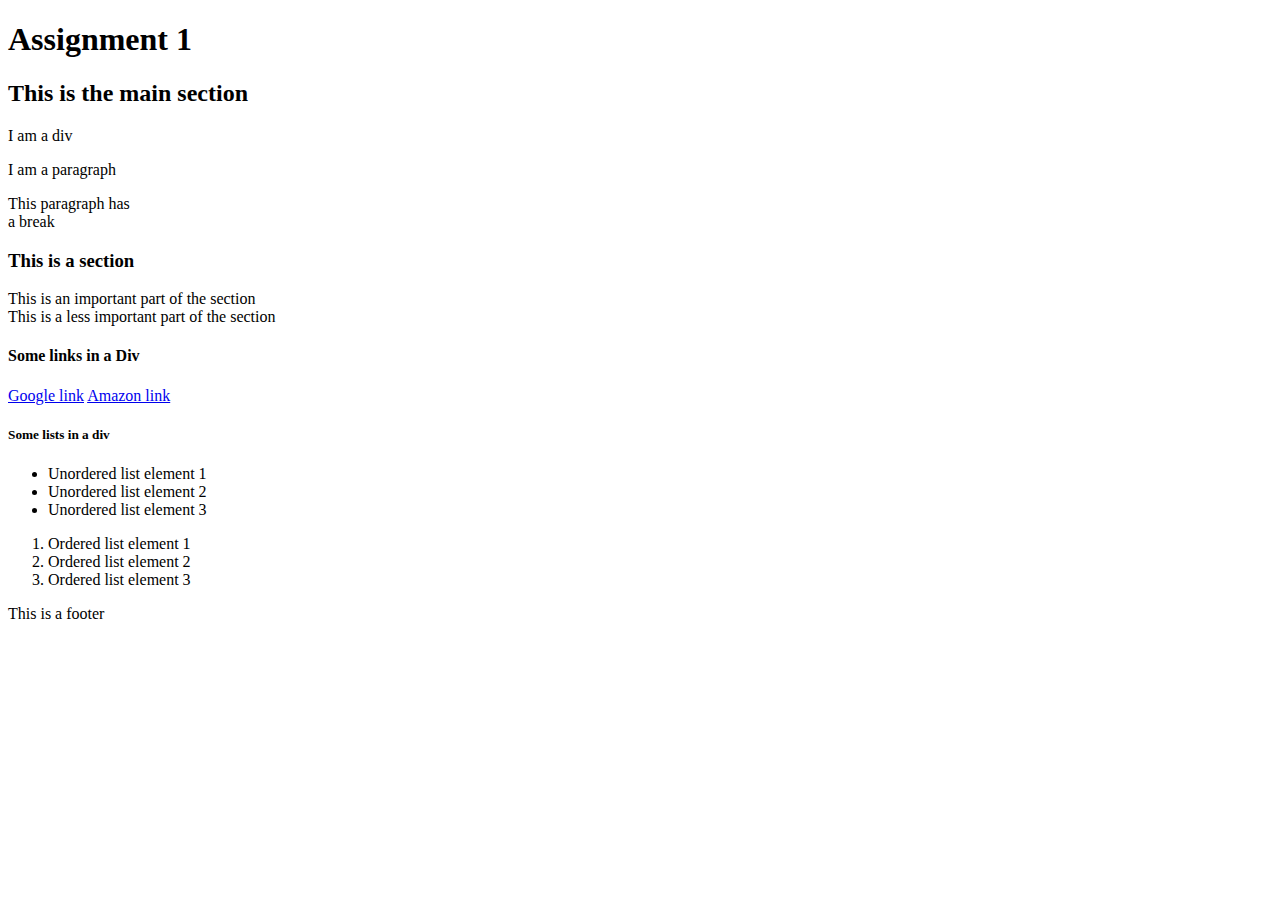
<file: lib2024/assg-1/index.html>
<!DOCTYPE html>
<html>
<head>
	<title>Lib 2024 Assignment 1</title>
	<meta charset="utf-8">
	<meta name="Description" content="Creating HTML document for assignment 1">
</head>
<body>
	<header><h1>Assignment 1</h1></header>
	<main>
		<section>
			<h2>This is the main section</h2>
			<div>
				I am a div
			</div>
			<p>I am a paragraph </p> 
			<p>This paragraph has <br>a break </br> </p>
		</section>
		<section>
			<h3>This is a section</h3>
			<article>This is an important part of the section</article>
			<aside>This is a less important part of the section</aside>
		</section>
		<div>
			<h4>Some links in a Div</h4>
			<a href="https://google.com" title="google">Google link</a>
			<a href="https://amazon.com" title="amazon">Amazon link</a>
		</div>
		<div>
			<h5>Some lists in a div</h5>
			<ul>
				<li>Unordered list element 1</li>
				<li>Unordered list element 2</li>
				<li>Unordered list element 3</li>
			</ul>
			<ol>
				<li>Ordered list element 1</li>
				<li>Ordered list element 2</li>
				<li>Ordered list element 3</li>
			</ol>
		</div>
		<footer>
			This is a footer
		</footer>
	</main>
</body>
</html>
</file>
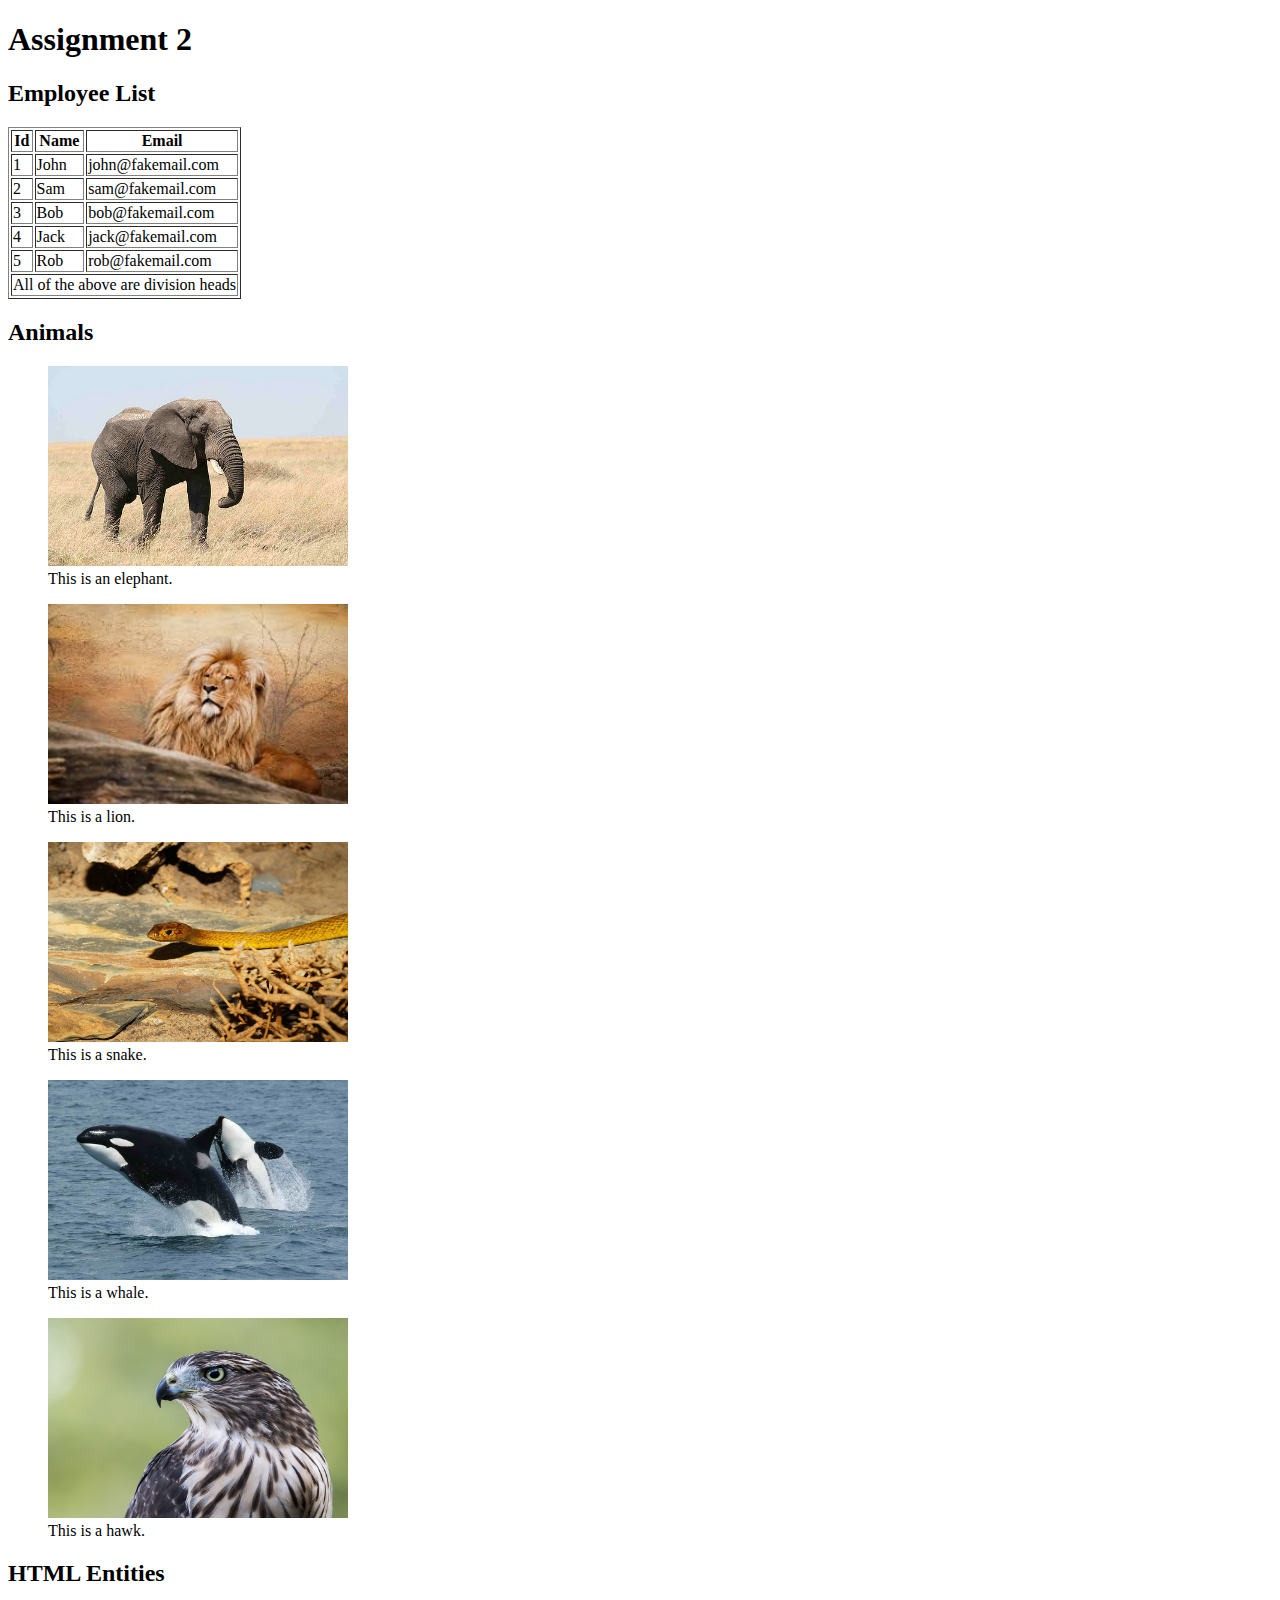
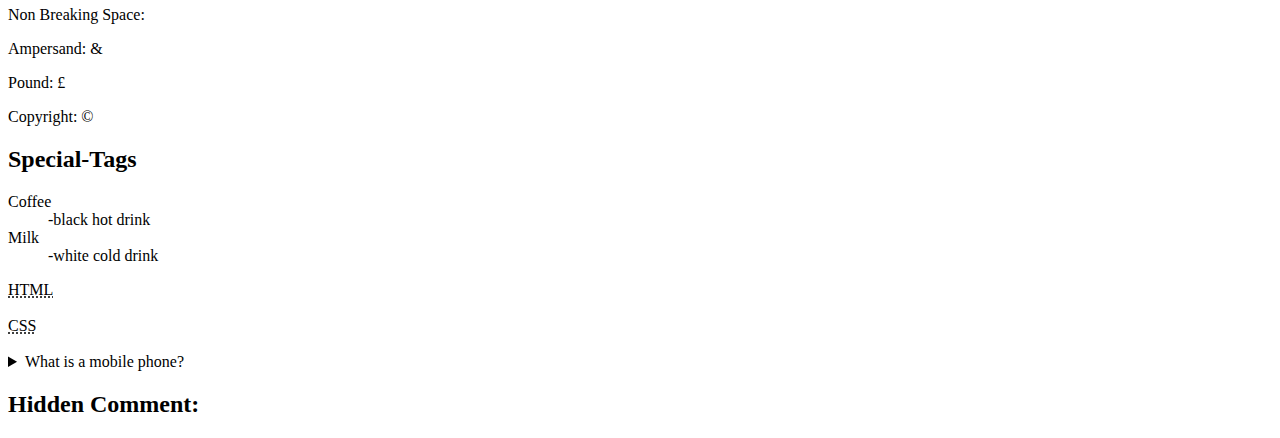
<file: lib2024/assg-2/index.html>
<!DOCTYPE html>
<html>
<head>
	<title>Lib 2024 Assingment 2</title>
	<meta charset="utf-8">
	<meta name="description" content="creating advance HTML for Assignment 2">
</head>
<body>
	<header><h1>Assignment 2</h1></header>
	<main>
		<section id="table-section" class="main-section">
					<h2>Employee List</h2>
					<table border="1">
					<thead>
						<tr>
							<th>Id</th>
							<th>Name</th>
							<th>Email</th>
						</tr>
						<tr>
							<td>1</td>
							<td>John</td>
							<td>john@fakemail.com</td>
						</tr>
						<tr>
							<td>2</td>
							<td>Sam</td>
							<td>sam@fakemail.com</td>
						</tr>
						<tr>
							<td>3</td>
							<td>Bob</td>
							<td>bob@fakemail.com</td>
						</tr>
						<tr>
							<td>4</td>
							<td>Jack</td>
							<td>jack@fakemail.com</td>
						</tr>
						<tr>
							<td>5</td>
							<td>Rob</td>
							<td>rob@fakemail.com</td>
						</tr>
						<tr>
							<td colspan="3">All of the above are division heads</td>
						</tr>
					</thead>
				</table>
		</section>
	<section id="images" class="main-section">
		<h2>Animals</h2>
		<article>
			<figure>
				<img src="img/elephant.jpg" width="300" alt="Elephant" height="200">
				<figcaption>
					This is an elephant.
				</figcaption>
			</figure>
			<figure>
				<img src="img/lion.jpg" width="300" alt="Lion" height="200">
				<figcaption>
					This is a lion.
				</figcaption>
			</figure>
			<figure>
				<img src="img/snake.jpg" width="300" alt="Snake" height="200">
				<figcaption>
					This is a snake.
				</figcaption>
			</figure>
			<figure>
				<img src="img/whale.jpg" width="300" alt="Whale" height="200">
				<figcaption>
					This is a whale.
				</figcaption>
			</figure>
			<figure>
				<img src="img/hawk.jpg" width="300" alt="Hawk" height="200">
				<figcaption>
					This is a hawk.
				</figcaption>
			</figure>
		</article>
	</section>
	<section id="HTML-entities" Class="main-section">
	<h2>HTML Entities</h2>
		<article>
			<p>Non Breaking Space: &nbsp;</p>
			<p>Ampersand: &amp;</p>
			<p>Pound: &pound;</p>
			<p>Copyright: &copy;</p>
		</article>
	</section>
	<section id="Special-tags" class="main-section">
		<h2>Special-Tags</h2>
		<article id="st-dl" class="special-tag">
			<dl>
				<dt>Coffee</dt>
				<dd>-black hot drink</dd>
				<dt>Milk</dt>
				<dd>-white cold drink</dd>
			</dl>
		</article>
		<article id="st-abbr" class="special-tag">
			<abbr title="HTML">HTML</abbr>
		</article>
		<br>
		<article>
			<abbr title="CSS">CSS</abbr>
		</article>
		<br>
		<article id="details" class="special-tag">
			<details>
				<summary>What is a mobile phone?</summary>
				<p>A mobile phone, cell phone or hand phone, sometimes shortened to simply mobile, cell or just phone, is a
				portable telephone that can make and receive calls over a radio frequency link while the user is moving within a
				telephone service area.</p>
			</details>
		</article>
	</section>
	<section>
		<h2>Hidden Comment:</h2>
		<!-- This is a hidden comment -->
	</section>
</main>
</body>
</html>
</file>
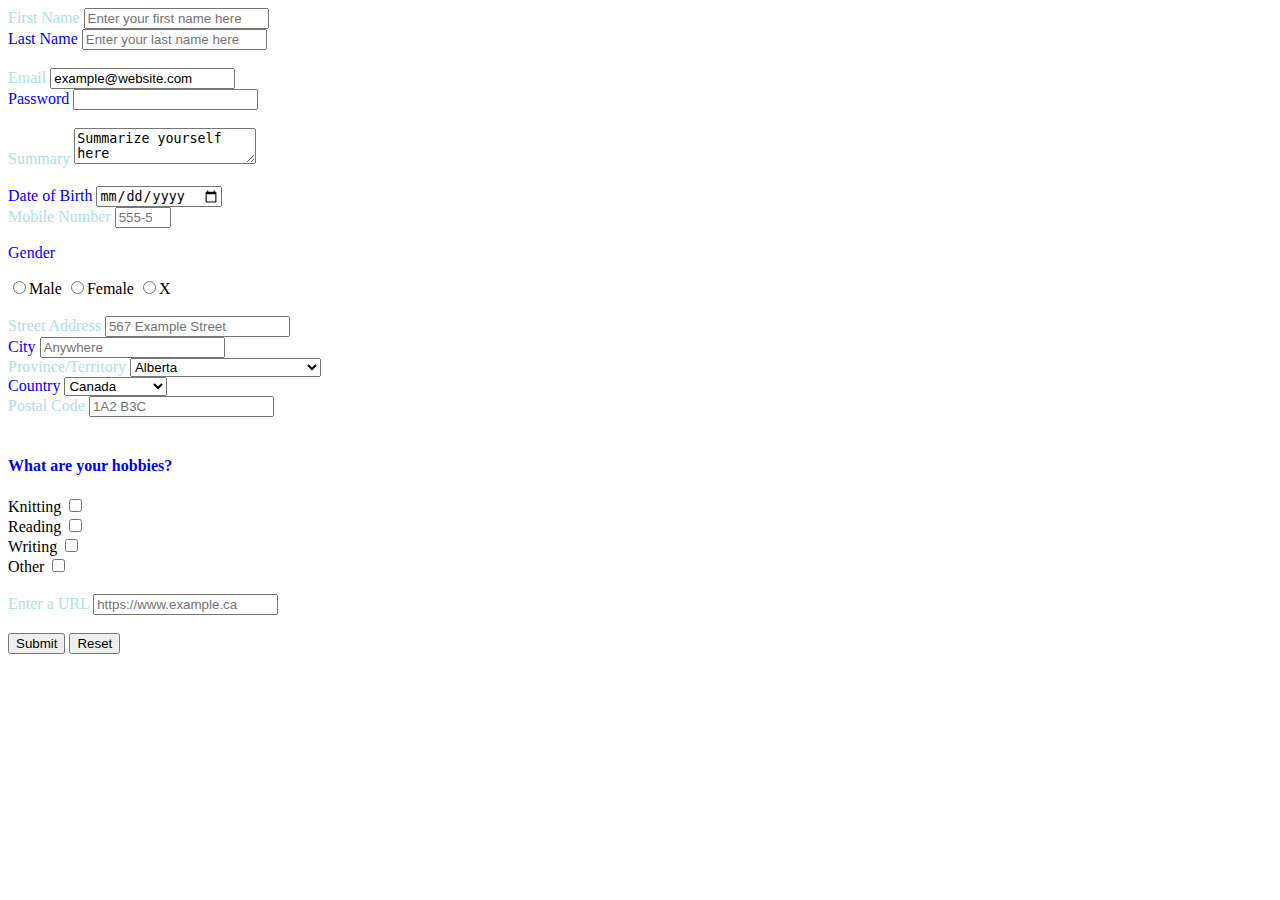
<file: lib2024/assg-3/index.html>
<!DOCTYPE html>
<html>
<head>
	<title>LIB2024 Assignment 3</title>
	<style type="text/css"></style>
</head>
 <body>
	<div class="wrapper" id="wrapper">
		<section id="html-forms" class="main-section">
			<form action="assignment.php" method="get">
				<div id="first-name-container" class="form-element">
				 	<label for="first-name" style="color: powderblue;">First Name</label>
					<input type="text" name="FirstName" id="first-name" placeholder="Enter your first name here">	
				</div>
				<div id="in-container" class="form-element">
					<label for="last-name" style="color: blue;">Last Name</label>
					<input type="text" name="last-name" id="last-name" placeholder="Enter your last name here">
			</div>
			<br>
			<div id="em" class="form-element">
					<label for="email" style="color: powderblue;">Email</label>
					<input type="email" name="email" id="email" value="example@website.com">
			</div>
			<div id="pass-container" class="form-element">
					<label for="pass" style="color: blue;">Password</label>
					<input type="password" name="pass" id="pass">
			</div>
			<br>
			<div id="sum-container" class="form-element">
					<label for="summary" style="color: powderblue;">Summary</label>
					<textarea name="summary" id="summary" placeholder="enter summary here">Summarize yourself here</textarea>
			</div>
			<br>
			<div id="date" class="form-element">
					<label for="dte" style="color: blue;">Date of Birth</label>
					<input type="date" name="dte" id="dte"><br>
			</div>
			<div id="number" class="form-element">
					<label for="num" style="color: powderblue;">Mobile Number</label>
					<input type="number" name="num" id="num" min="1" max="10" required placeholder="555-5555"><br>
			</div>
			<div id="radio-contianer" class="form-element">
				<p style="color: blue;">Gender</p>	
				<label for="male"></label>
				<input type="radio" name="like-form" id="male" value="male">Male
				<label for="female"></label>
				<input type="radio" name="like-form" id="female" value="female">Female
				<label for="X"></label>
				<input type="radio" name="like-form" id="X" value="X">X
			</div>
			<br>
			<div id="address-container" class="form-element">
				<label for="Address" style="color: powderblue;">Street Address</label>
				<input type="text" name="Address" id="Address" placeholder="567 Example Street">
			</div>
			<div id="city-container" class="form-element">
				<label for="City" style="color: blue;">City</label>
				<input type="text" name="City" id="City" placeholder="Anywhere">
			</div>
			<div id="province-drop-container" class="form-element">
				<label for="Province" style="color: powderblue;">Province/Territory</label>
				<select name="Province" id="Province">
					<option value="Alberta">Alberta</option>
					<option value="British Columbia">British Columbia</option>
					<option value="Manitoba">Manitoba</option>
					<option value="Newfoundland and Labrador">Newfoundland and Labrador</option>
					<option value="New Brunswick">New Brunswick</option>
					<option value="Northwest Territories">Northwest Territories</option>
					<option value="Nova Scotia">Nova Scotia</option>
					<option value="Nunavut">Nunavut</option>
					<option value="Ontario">Ontario</option>
					<option value="Prince Edward Island">Prince Edward Island</option>
					<option value="Quebec">Qubec</option>
					<option value="Saskatchewan">Saslatchewan</option>
					<option value="Yukon">Yukon</option>
					<option value="Out of Provice">Out of Province</option>
				</select>
				</div>
				<div id="country-drop-container" class="form-element">
					<label for="Country" style="color: blue;">Country</label>
					<select name="Country" id="Country">
						<option value="Canada">Canada</option>
						<option value="United States">United States</option>
						<option value="Other">Other</option>
					</select>
				</div>
				<div id="Postal-Code" class="form-element">
					<label for="Postal" style="color: powderblue;">Postal Code</label>
					<input type="text" name="Postal" id="Postal" placeholder="1A2 B3C">
				</div>
				<br>
				<div id="hobbies-container" class="form-element">
					<h4 style="color:blue;">What are your hobbies?</h4>
					<label for="Knitting">Knitting</label>
					<input type="checkbox" name="hobbies" id="Knitting" value="Knitting"> <br>
					<label for="Reading">Reading</label>
					<input type="checkbox" name="hobbies" id="Reading" value="Reading"> <br>
					<label for="Writing">Writing</label>
					<input type="checkbox" name="hobbies" id="Writing" value="Writing"> <br>
					<label for="Other">Other</label>
					<input type="checkbox" name="hobbies" id="Other" value="Other">
				</div>
				<br>
				<div id="url" class="form-element">
					<label for="ur" style="color:powderblue;">Enter a URL</label>
					<input type="URL" name="ur" id="ur" placeholder="https://www.example.ca"><br>
				</div>
				<br>
				<button type="submit">Submit</button>
				<button type="reset">Reset</button>
		</form>	
		</section>
	</div>
</body>
</html>
</file>
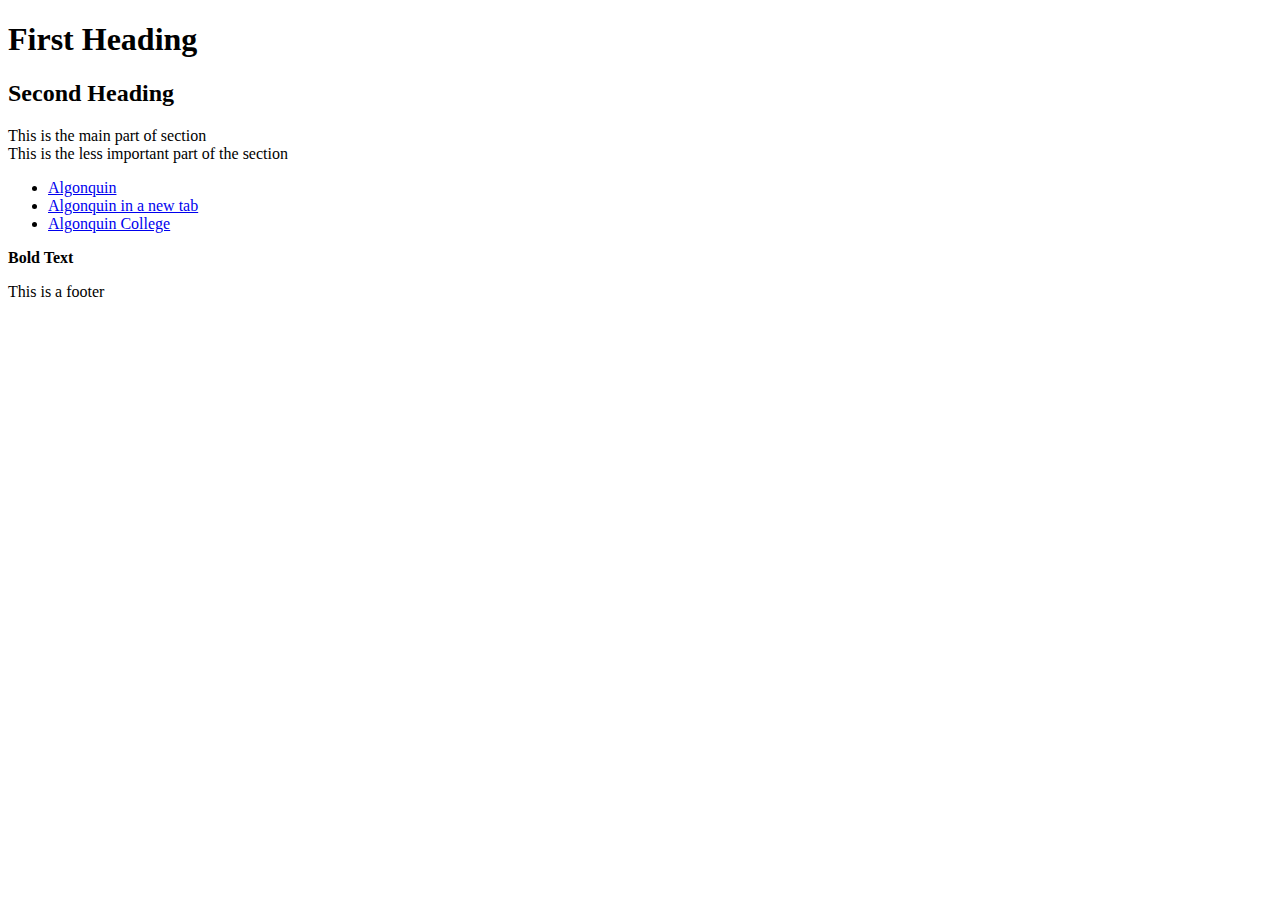
<file: lib2024/inclass-1/index.html>
<!DOCTYPE html>
<html>
<head>
	<title>Fix this document: In class 1</title>
	<meta charset="utf-8">
</head>
<body>
	<header><h1>First Heading</h1></header>
	<header><h2>Second Heading</h2></header>
<main>
		<section>
			<aside>This is the main part of section</aside>
			<article>This is the less important part of the section</article>
		</section>
				<div>
					<nav>
						<ul>
							<li>
								<a href="https://algonquincollege.com" title="Algonquin">Algonquin</a>
							</li>
							<li>
								<a href="https://algonquincollege.com" target="blank">Algonquin in a new tab</a>
							</li>
							<li>
								<a href="algonquin college.com" title="Algonquin College">Algonquin College</a>
							</li>
						</ul>
					</nav>
				</div>
<p><b>Bold Text</b></p>
</body>
<div>
	<footer>
		This is a footer
	</footer>
</div>
	</main> 
</body>
</html>
</file>
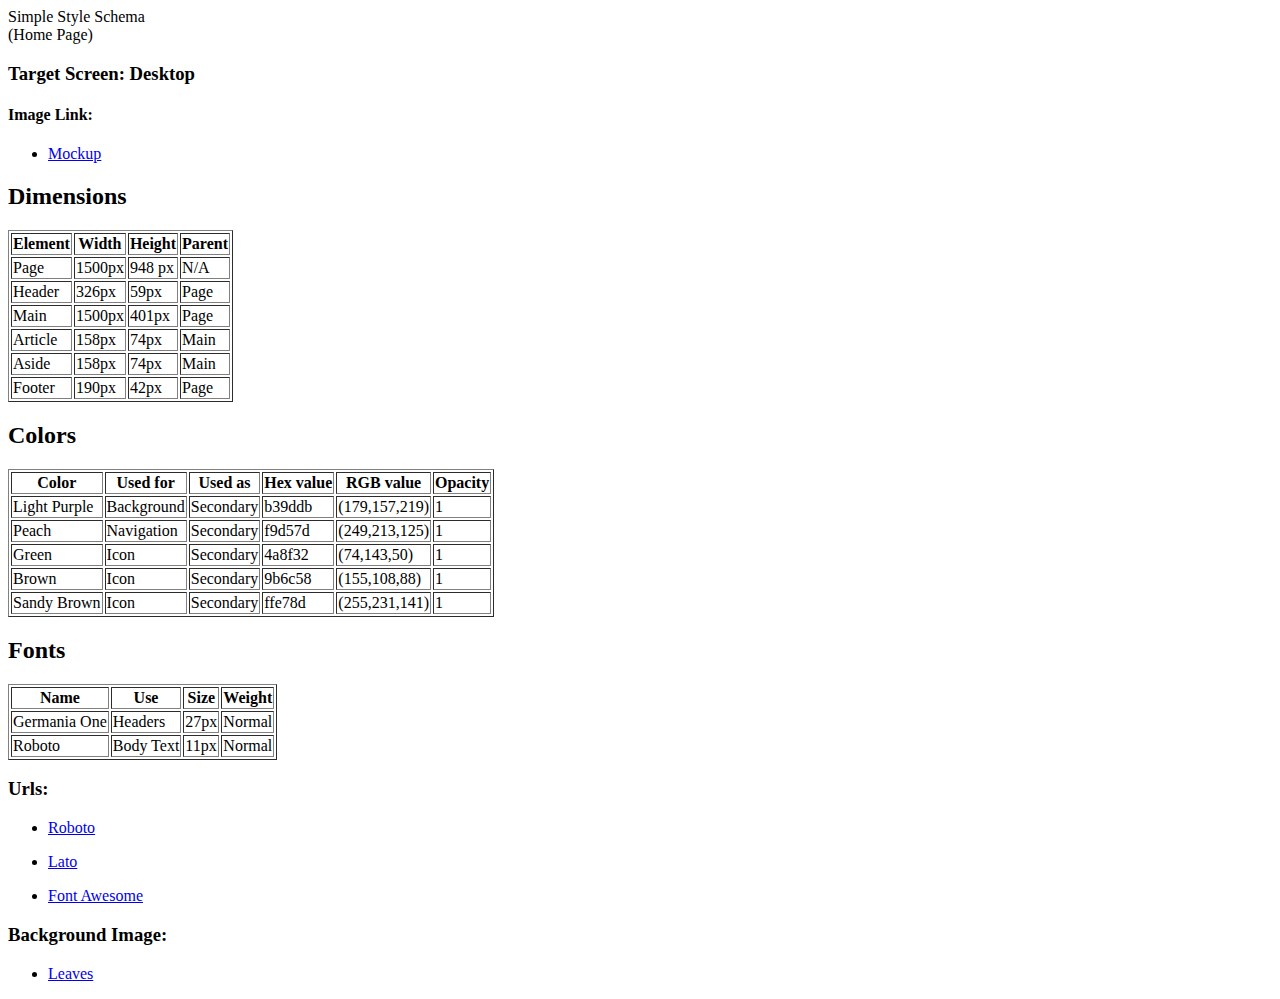
<file: lib2024/inclass-2/index.html>
<!DOCTYPE html>
<html lang="en-ca">
<head>
	<title>In Class Assignment 2</title>
</head>
<body> 
	<header class="site-header" id="site-header">
		<div class="SSS">Simple Style Schema</div>
		<div class="Home page">(Home Page)</div>
	</header>
	<!-- header end -->
	<!-- main navigation start -->
	<nav class="main-nav-container-desktop-nav">
		 <ul class="main-nav-clearfix"></ul>
	</nav>
	<!-- main navigation end -->
	<!-- sub header start -->
		<h3>Target Screen: Desktop</h3>
	<!-- sub header end -->
	<!-- image link start -->
	<section class="image-link">
		<h4>Image Link:</h4>
			<nav>
				<ul>
					<li>
						<a href="https://colw0013.github.io/lib2024/inclass-2/img/mockup-img.jpg">Mockup</a>
					</li>
				</ul>
			</nav>
	</section>
	<!-- image link end -->
	<!-- table one start -->
	<h2>Dimensions</h2>
	<table border="1">
		<thead class="table-one">
		<tr>
			<th>Element</th>
			<th>Width</th>
			<th>Height</th>
			<th>Parent</th>
		</tr>
		<tr>
			<td>Page</td>
			<td>1500px</td>
			<td>948 px</td>
			<td>N/A</td>
		</tr>
		<tr>
			<td>Header</td>
			<td>326px</td>
			<td>59px</td>
			<td>Page</td>
		</tr>
		<tr>
			<td>Main</td>
			<td>1500px</td>
			<td>401px</td>
			<td>Page</td>
		</tr>
		<tr>
			<td>Article</td>
			<td>158px</td>
			<td>74px</td>
			<td>Main</td>
		</tr>
		<tr>
			<td>Aside</td>
			<td>158px</td>
			<td>74px</td>
			<td>Main</td>
		</tr>
		<tr>
			<td>Footer</td>
			<td>190px</td>
			<td>42px</td>
			<td>Page</td>
		</tr>
		</thead>
	</table>
	<!-- table one end -->
	<!-- table two start -->
	<h2>Colors</h2>
	<table border="1">
		<thead class="table-two">
			<tr>
			<th>Color</th>
			<th>Used for</th>
			<th>Used as</th>
			<th>Hex value</th>
			<th>RGB value</th>
			<th>Opacity</th>
			</tr>
			<tr>
				<td>Light Purple</td>
				<td>Background</td>
				<td>Secondary</td>
				<td>b39ddb</td>
				<td>(179,157,219)</td>
				<td>1</td>
			</tr>
			<tr>
				<td>Peach</td>
				<td>Navigation</td>
				<td>Secondary</td>
				<td>f9d57d</td>
				<td>(249,213,125)</td>
				<td>1</td>
			</tr>
			<tr>
				<td>Green</td>
				<td>Icon</td>
				<td>Secondary</td>
				<td>4a8f32</td>
				<td>(74,143,50)</td>
				<td>1</td>
			</tr>
			<tr>
				<td>Brown</td>
				<td>Icon</td>
				<td>Secondary</td>
				<td>9b6c58</td>
				<td>(155,108,88)</td>
				<td>1</td>
			</tr>
			<tr>
				<td>Sandy Brown</td>
				<td>Icon</td>
				<td>Secondary</td>
				<td>ffe78d</td>
				<td>(255,231,141)</td>
				<td>1</td>
			</tr>
		</thead>
	</table>
	<!-- table two end -->
	<!-- table three start -->
	<h2>Fonts</h2>
	<table border="1">
		<thead class="table-three">
			<tr>
				<th>Name</th>
				<th>Use</th>
				<th>Size</th>
				<th>Weight</th>
			</tr>
			<tr>
				<td>Germania One</td>
				<td>Headers</td>
				<td>27px</td>
				<td>Normal</td>
			</tr>
			<tr>
				<td>Roboto</td>
				<td>Body Text</td>
				<td>11px</td>
				<td>Normal</td>
			</tr>
		</thead>
	</table>
	<!-- table three end -->
	<!-- URL start -->
	<section class="urls">
		<h3>Urls:</h3>
			<nav>
				<ul>
					<li>
						<a href="https://fonts.google.com/specimen/Roboto?selection.family=Roboto">Roboto</a>
					</li>
				</ul>
			</nav>
			<nav>
				<ul>
					<li>
					<a href="https://fonts.google.com/specimen/Lato">Lato</a>
					</li>
				</ul>
			</nav>
			<nav>
				<ul>
					<li>
					<a href="https://use.fontawesome.com/releases/v5.7.2/css/all.css">Font Awesome</a>
					</li>
				</ul>
			</nav>
	</section>
	<!-- URL end -->
	<!-- background image start -->
	<section>
		<h3>Background Image:</h3>
			<nav>
				<ul>
					<li>
						<a href="https://www.toptal.com/designers/subtlepatterns/leaves/">Leaves</a>
					</li>
				</ul>
			</nav>
	</section>
	<!-- background image end -->
</body>
</html>
</file>
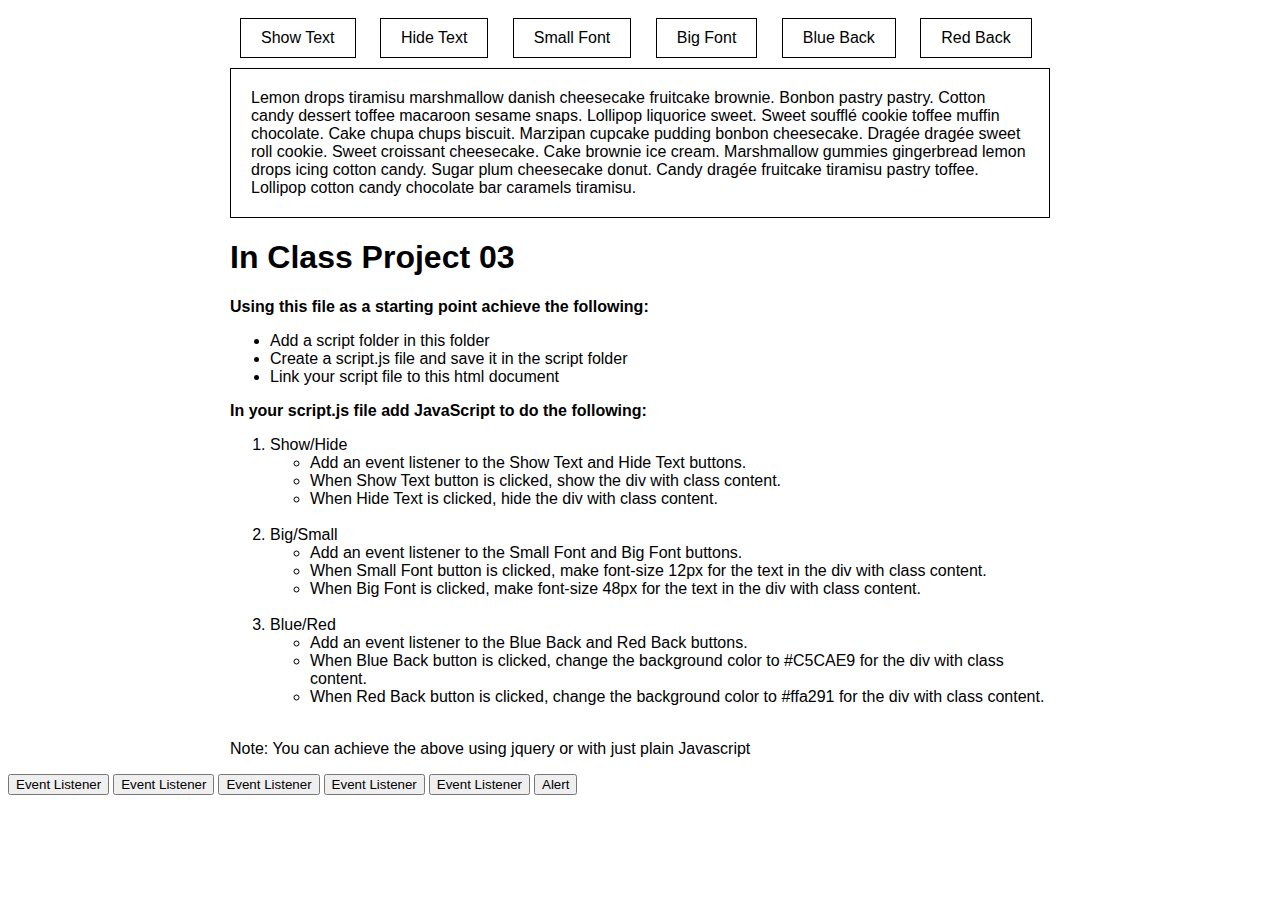
<file: lib2024/inclass-3/index.html>
<html>
<head>
	<meta charset="utf-8">
	<title>In Class Project 03</title>
</head>
<style type="text/css">
	.wrapper{
		width:820px;
		margin:0 auto;
		font-family: sans-serif;
	}
	.btn{
		display: inline-block;
		padding: 10px 20px;
		border:1px solid black;
		cursor:pointer;
		margin: 10px;
	}
	.content{
		padding: 20px;
		border: 1px solid #000;
	}
	
</style>
<body>
	<div class="wrapper">
		<div class="btn show" id="show">Show Text</div>
		<div class="btn hide" id="hide">Hide Text</div>
		<div class="btn small" id="small">Small Font</div>
		<div class="btn big" id="big">Big Font</div>
		<div class="btn blue" id="blue">Blue Back</div>
		<div class="btn red" id="red">Red Back</div>
		<div class="content" id="content">
			Lemon drops tiramisu marshmallow danish cheesecake fruitcake brownie. Bonbon pastry pastry. Cotton candy dessert toffee macaroon sesame snaps. Lollipop liquorice sweet. Sweet soufflé cookie toffee muffin chocolate. Cake chupa chups biscuit. Marzipan cupcake pudding bonbon cheesecake. Dragée dragée sweet roll cookie. Sweet croissant cheesecake. Cake brownie ice cream. Marshmallow gummies gingerbread lemon drops icing cotton candy. Sugar plum cheesecake donut. Candy dragée fruitcake tiramisu pastry toffee. Lollipop cotton candy chocolate bar caramels tiramisu.
		</div>
		<div>
			<h1>In Class Project 03</h1>
			<p>
				<strong>Using this file as a starting point achieve the following:</strong>
				<ul>
					<li>Add a script folder in this folder</li>
					<li>Create a script.js file and save it in the script folder</li>
					<li>Link your script file to this html document</li>
				</ul>
				<strong>In your script.js file add JavaScript to do the following:</strong>

				<ol>
					<li>
						Show/Hide
						<ul>
							<li>Add an event listener to the Show Text and Hide Text buttons.</li>
							<li>When Show Text button is clicked, show the div with class content.</li>
							<li>When Hide Text is clicked, hide the div with class content.</li>
						</ul>
						<br>
					</li>

					<li>
						Big/Small
						<ul>
							<li>Add an event listener to the Small Font and Big Font buttons.</li>
							<li>When Small Font button is clicked, make font-size 12px for the text in the div with class content.</li>
							<li>When Big Font is clicked, make font-size 48px for the text in the div with class content.</li>
						</ul>
						<br>
					</li>

					<li>
						Blue/Red
						<ul>
							<li>Add an event listener to the Blue Back and Red Back buttons.</li>
							<li>When Blue Back button is clicked, change the background color to #C5CAE9 for the div with class content.</li>
							<li>When Red Back button is clicked, change the background color to #ffa291 for the div with class content.</li>
						</ul>
						<br>
					</li>
				</ol>
			</p>
			<p>Note: You can achieve the above using jquery or with just plain Javascript</p>
			
		</div>
	</div>
	<script src="https://ajax.googleapis.com/ajax/libs/jquery/3.3.1/jquery.min.js"></script>
	<script type="text/javascript" src="scripts/script.js"></script>

	<button id="show">Event Listener</button>

	<script>
		document.getElementById("show").addEventListener("click", myFunction);

		function myFunction() {
			alert ("This is my event listener")
		}
	</script>

	<button id="hide">Event Listener</button>

	<script>
		document.getElementById("hide").addEventListener("click", myFunction);
		function myFunction() {
			alert ("This is my event listener")
		}
	</script>

	<button id="small">Event Listener</button>

	<script>
		document.getElementById("small").addEventListener("click", myFunction);
		function myFunction() {
			alert ("This is my event listener")
		}
	</script>

	<button id="big">Event Listener</button>

	<script>
		document.getElementById("big").addEventListener("click", myFunction);
		function myFunction() {
			alert ("This is my event listener")
		}
	</script>

	<button id="blue">Event Listener</button>
	
	<script>
		document.getElementById("blue").addEventListener("click", myFunction);
		function myFunction() {
			alert ("This is my event listener")
		}
	</script>

	<button id="red">Alert</button>

	<script>
		document.getElementById("red").addEventListener("click", myFunction);
		function myFunction() {
			alert ("I love javascript")
		}
	</script>


</body>
</html>
</file>
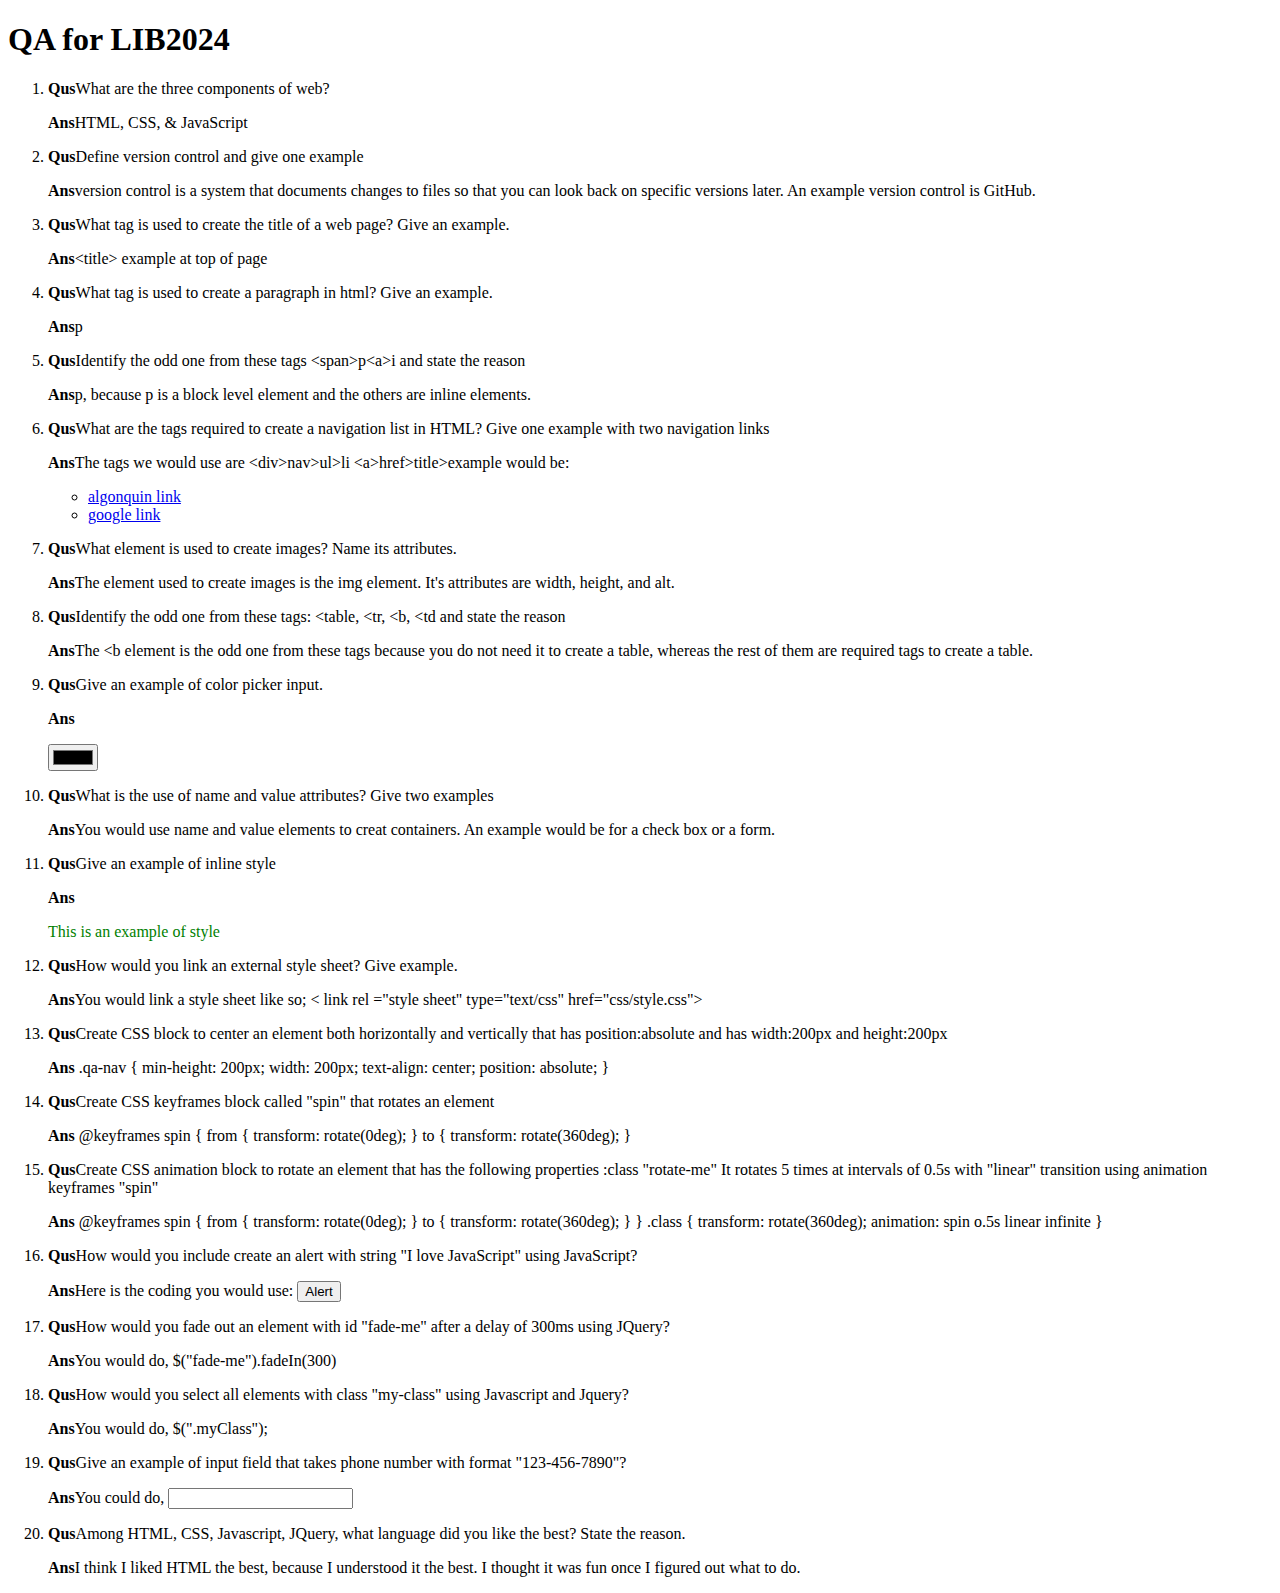
<file: lib2024/qa/index.html>
<!DOCTYPE html>
<html>
	<head>
		<title>QA-LIB2024- Allyson Colwell</title>
		<link rel="stylesheet" type="text/css" href="style.css">
	</head>
	<body>
		<h1>QA for LIB2024</h1>
		<ol>
			<!-- Question 1 -->
			<li>
				<p><strong>Qus</strong>What are the three components of web?</p>
				<p><strong>Ans</strong>HTML, CSS, & JavaScript</p>
			</li>
			<!-- Question 2 -->
			<li>
				<p><strong>Qus</strong>Define version control and give one example</p>
				<p><strong>Ans</strong>version control is a system that documents changes to files so that you can look back on specific versions later. An example version control is GitHub. </p>
			</li>
			<!-- Question 3 -->
			<li>
			<p><strong>Qus</strong>What tag is used to create the title of a web page? Give an example.</p>
			<p><strong>Ans</strong>&lt;title&gt; example at top of page</p>

			</li>
				<!-- Question 4 -->
				<li>
				<p><strong>Qus</strong>What tag is used to create a paragraph in html? Give an example.</p>
				<p><strong>Ans</strong>p</p>
				
			</li>
			
			<!-- Question 5 -->
			<li>
				<p><strong>Qus</strong>Identify the odd one from these tags &lt;span&gt;p&lt;a&gt;i and state the reason</p>
				<p><strong>Ans</strong>p, because p is a block level element and the others are inline elements. </p>

			</li>
			
			<!-- Question 6 -->
			<li> 
			<p><strong>Qus</strong>What are the tags required to create a navigation list in HTML? Give one example with two navigation links</p>
			<p><strong>Ans</strong>The tags we would use are &lt;div&gt;nav&gt;ul&gt;li &lt;a&gt;href&gt;title&gt;example would be: 

			<div>
				<nav>
					<ul>
						<li>
							<a href="https://algonquincollege.com" title="algonquincollege">algonquin link</a>
						</li>
						<li>
							<a href="https://google.com" title="google">google link</a>
						</li>
						
					</ul>
				</nav>
			</div> 
				<!-- Question 7 -->
			<li>
			<p><strong>Qus</strong>What element is used to create images? Name its attributes.</p>
			<p><strong>Ans</strong>The element used to create images is the img element. It's attributes are width, height, and alt. </p>
			</li>
			<!-- Question 8 -->
			<li>
			<p><strong>Qus</strong>Identify the odd one from these tags: &lt;table, &lt;tr, &lt;b, &lt;td and state the reason</p>
			<p><strong>Ans</strong>The &lt;b element is the odd one from these tags because you do not need it to create a table, whereas the rest of them are required tags to create a table.</p>
			</li>
			<!-- Question 9 -->
			<li>
				<p><strong>Qus</strong>Give an example of color picker input.</p>
				<p><strong>Ans</strong> 
			</li>
			<div>
				<input type="color" name="color">
			</div>
			<!-- Question 10 -->
			<li>
				<p><strong>Qus</strong>What is the use of name and value attributes? Give two examples</p>
				<p><strong>Ans</strong>You would use name and value elements to creat containers. An example would be for a check box or a form.</p>
			</li>
			<!-- Question 11 -->
			<li>
				<p><strong>Qus</strong>Give an example of inline style</p>
				<p><strong>Ans</strong></p>
				<p style="color: green;">This is an example of style</p>
			</li>
			<!-- Question 12 -->
			<li>
				<p><strong>Qus</strong>How would you link an external style sheet? Give example.</p>
				<p><strong>Ans</strong>You would link a style sheet like so; 
					&lt; link rel ="style sheet" type="text/css" href="css/style.css"></p>
			</li>
			<li>
				<!-- Question 13 -->
				<p><strong>Qus</strong>Create CSS block to center an element both horizontally and vertically that has position:absolute and has width:200px and height:200px</p>
				<p><strong>Ans</strong>
					.qa-nav {
	min-height: 200px;
	width: 200px;
	text-align: center;
	position: absolute;

}
</p>
			</li>
			<li>
				<!-- Question 14 -->
				
				<p><strong>Qus</strong>Create CSS keyframes block called "spin" that rotates an element</p>
				<p><strong>Ans</strong>
				@keyframes spin {
	from {
		transform: rotate(0deg);
	}
	to {
		transform: rotate(360deg);
	}</p>
			</li>
			<li>
				<!-- Question 15 -->
				<p><strong>Qus</strong>Create CSS animation block to rotate an element that has the following properties :class "rotate-me" It rotates 5 times at intervals of 0.5s with "linear" transition using animation keyframes "spin"</p>
				<p><strong>Ans</strong>
					@keyframes spin {
	from {
		transform: rotate(0deg);
	}
	to {
		transform: rotate(360deg);
	}
}

.class {
	transform: rotate(360deg);
	animation: 
	spin o.5s linear infinite
}
				</p>
			</li>
			<li>
			<!-- Question 16 -->
			<p><strong>Qus</strong>How would you include create an alert with string "I love JavaScript" using JavaScript?</p>
			<p><strong>Ans</strong>Here is the coding you would use: 
	<button id="red">Alert</button>

	<script>
		document.getElementById("red").addEventListener("click", myFunction);
		function myFunction() {
			alert ("I love javascript")
		}
	</script></p>
	</li>
	<li>
		<!-- Question 17 -->
		<p><strong>Qus</strong>How would you fade out an element with id "fade-me" after a delay of 300ms using JQuery?</p>
		<p><strong>Ans</strong>You would do, 
		$("fade-me").fadeIn(300)</p>
		</li>
	<li>
		<!-- Question 18 -->
		<p><strong>Qus</strong>How would you select all elements with class "my-class" using Javascript and Jquery? </p>
		<p><strong>Ans</strong>You would do, 
		$(".myClass");</p>
	</li>
	<li>
		<!-- Question 19 -->
		<p><strong>Qus</strong>Give an example of input field that takes phone number with format "123-456-7890"?</p>
		<p><strong>Ans</strong>You could do,
			<input type="text" class="form-control bfh-phone" data-format="123-456-7890"></p>
	</li>
	<li>
		<!-- Question 20 -->
		<p><strong>Qus</strong>Among HTML, CSS, Javascript, JQuery, what language did you like the best? State the reason. </p>
		<p><strong>Ans</strong>I think I liked HTML the best, because I understood it the best. I thought it was fun once I figured out what to do.</p>
	</li>
</li>
</ol>
</body>
</html>
</file>
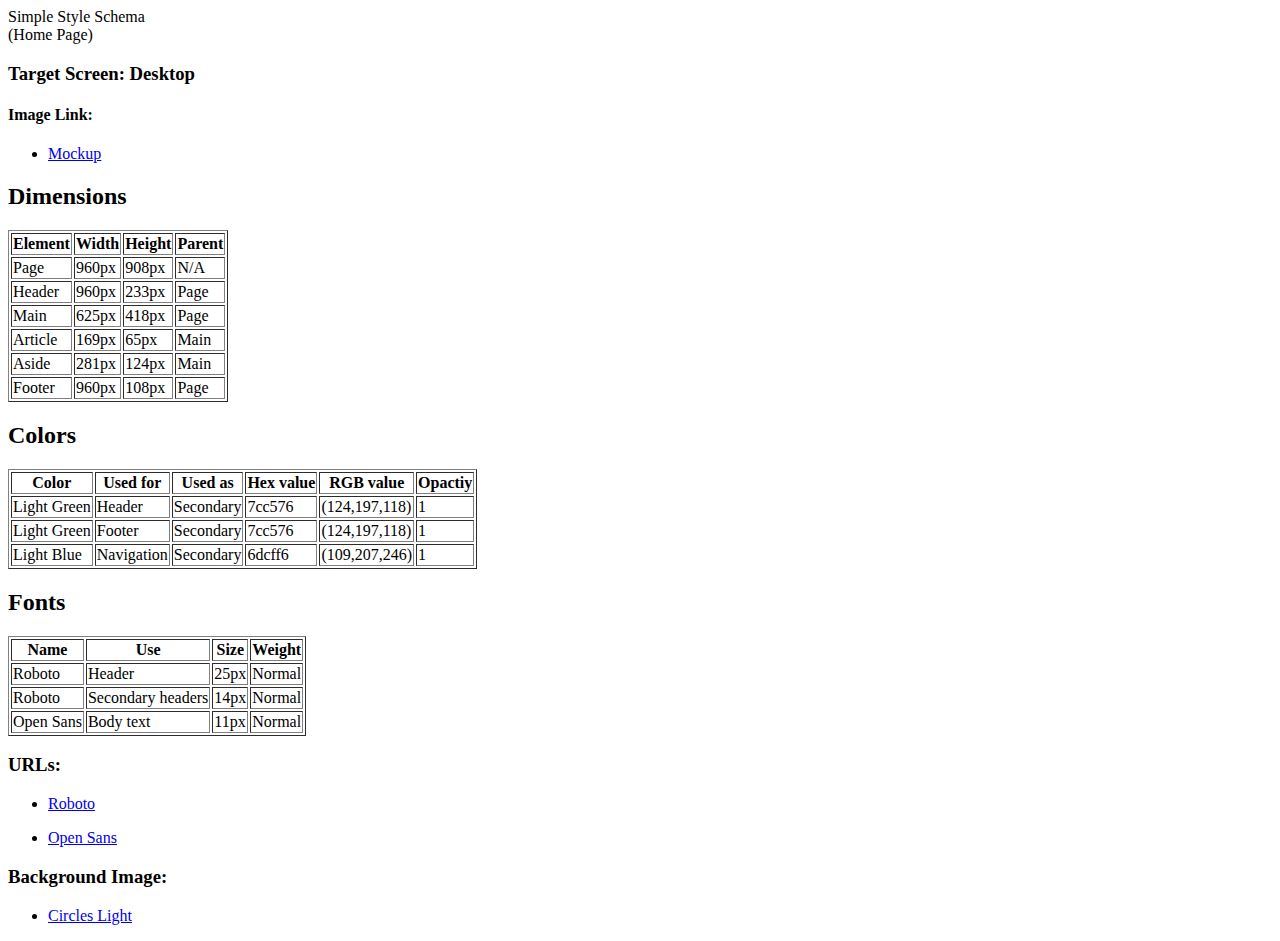
<file: lib2024/assg-4/sss.html>
<!DOCTYPE html>
<html lang="en-ca">
<head>
	<title>SSS-Assignment 4</title>
</head>
<body>
	<!-- header start -->
	<header class="site-header" id="site-header">
		<div class="SSS">Simple Style Schema</div>
		<div class="home-page">(Home Page)</div>
	</header>
	<!-- header end -->
	<!-- main navigation start -->
	<nav class="main-nav-container-desktop-nav">
		<ul class="main-nav-clearfix"></ul>
	</nav>
	<!-- main navigation end -->
	<!-- sub header start -->
		<h3>Target Screen: Desktop</h3>
	<!--sub header end  -->
	<!-- image link start -->
	<section class="image-link">
		<h4>Image Link:</h4>
			<nav>
				<ul>
					<li>
						<a href="https://colw0013.github.io/lib2024/assg-4/img/webpage-mock-up.jpg">Mockup</a>
					</li>
				</ul>
			</nav>
	</section>
	<!-- image link end -->
	<!-- table one start -->
	<h2>Dimensions</h2>
	<table border="1">
		<thead class="table-one">
			<tr>
				<th>Element</th>
				<th>Width</th>
				<th>Height</th>
				<th>Parent</th>
			</tr>
			<tr>
				<td>Page</td>
				<td>960px</td>
				<td>908px</td>
				<td>N/A</td>
			</tr>
			<tr>
				<td>Header</td>
				<td>960px</td>
				<td>233px</td>
				<td>Page</td>
			</tr>
			<tr>
				<td>Main</td>
				<td>625px</td>
				<td>418px</td>
				<td>Page</td>
			</tr>
			<tr>
				<td>Article</td>
				<td>169px</td>
				<td>65px</td>
				<td>Main</td>
			</tr>
			<tr>
				<td>Aside</td>
				<td>281px</td>
				<td>124px</td>
				<td>Main</td>
			</tr>
			<tr>
				<td>Footer</td>
				<td>960px</td>
				<td>108px</td>
				<td>Page</td>
			</tr>
		</thead>
	</table>
	<!-- table one end -->
	<!-- table two start -->
	<h2>Colors</h2>
	<table border="1">
		<thead class="table-two">
			<tr>
				<th>Color</th>
				<th>Used for</th>
				<th>Used as</th>
				<th>Hex value</th>
				<th>RGB value</th>
				<th>Opactiy</th>
			</tr>
			<tr>
				<td>Light Green</td>
				<td>Header</td>
				<td>Secondary</td>
				<td>7cc576</td>
				<td>(124,197,118)</td>
				<td>1</td>
			</tr>
			<tr>
				<td>Light Green</td>
				<td>Footer</td>
				<td>Secondary</td>
				<td>7cc576</td>
				<td>(124,197,118)</td>
				<td>1</td>
			</tr>
			<tr>
				<td>Light Blue</td>
				<td>Navigation</td>
				<td>Secondary</td>
				<td>6dcff6</td>
				<td>(109,207,246)</td>
				<td>1</td>
			</tr>
		</thead>
	</table>
	<!-- table two end -->
	<!-- table three end -->
	<h2>Fonts</h2>
	<table border="1">
		<thead class="table-three">
			<tr>
				<th>Name</th>
				<th>Use</th>
				<th>Size</th>
				<th>Weight</th>
			</tr>
			<tr>
				<td>Roboto</td>
				<td>Header</td>
				<td>25px</td> 
				<td>Normal</td>
			</tr>
			<tr>
				<td>Roboto</td>
				<td>Secondary headers</td>
				<td>14px</td>
				<td>Normal</td>
			</tr>
			<tr>
				<td>Open Sans</td>
				<td>Body text</td>
				<td>11px</td>
				<td>Normal</td>
			</tr>
		</thead>
	</table>
	<!-- table three end -->
	<!-- URL Start -->
	<section>
		<h3>URLs:</h3>
			<nav>
				<ul>
					<li>
						<a href="https://fonts.google.com/specimen/Roboto">Roboto</a>
					</li>
				</ul>
			</nav>
			<nav>
				<ul>
					<li>
						<a href="https://fonts.google.com/specimen/Open+Sans">Open Sans</a>
					</li>
				</ul>
			</nav>
	</section>
	<!-- URL end -->
	<!-- background image start -->
	<section>
		<h3>Background Image:</h3>
			<nav>
				<ul>
					<li>
						<a href="https://www.toptal.com/designers/subtlepatterns/circles-light/">Circles Light</a>
					</li>
				</ul>
			</nav>
	</section>
	<!-- background image end -->
</body>
</html>
</file>
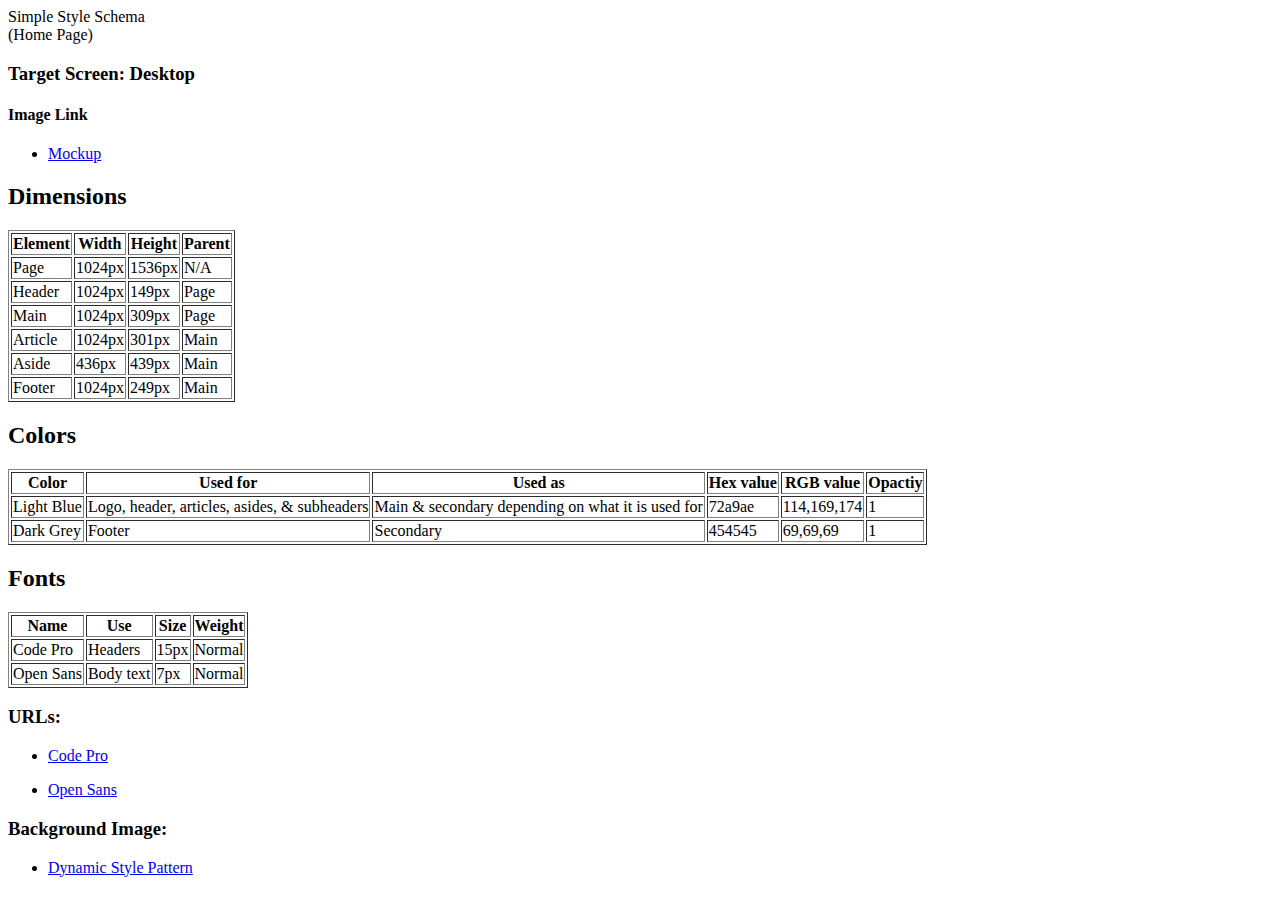
<file: lib2024/final/sss.html>
<!DOCTYPE html>
<html lang="en-ca">
<head>
	<title>SSS-Final</title>
</head>
<body>
	<!-- header start -->
	<header class="site-header" id="site-header">
		<div class="SSS">Simple Style Schema</div>
		<div class="home-page">(Home Page)</div>
	</header>
	<!-- header end -->
	<!-- main navigation start -->
	<nav class="main-nav-container-desktop-nav">
		<ul class="main-nav-clearfix"></ul>
	</nav>
	<!-- main navigation end -->
	<!-- sub header start -->
		<h3>Target Screen: Desktop</h3>
	<!--sub header end  -->
	<!-- image link start -->
	<section class="image-link">
		<h4>Image Link</h4>
			<nav>
				<ul>
					<li>
						<a href="https://colw0013.github.io/lib2024/final/img/final.jpg">Mockup</a>
					</li>
				</ul>
			</nav>
	</section>
	<!-- image link end -->
	<!-- table one start -->
	<h2>Dimensions</h2>
	<table border="1">
		<thead class="table-one">
			<tr>
				<th>Element</th>
				<th>Width</th>
				<th>Height</th>
				<th>Parent</th>
			</tr>
			<tr>
				<td>Page</td>
				<td>1024px</td>
				<td>1536px</td>
				<td>N/A</td>
			</tr>
			<tr>
				<td>Header</td>
				<td>1024px</td>
				<td>149px</td>
				<td>Page</td>
			</tr>
			<tr>
				<td>Main</td>
				<td>1024px</td>
				<td>309px</td>
				<td>Page</td>
			</tr>
			<tr>
				<td>Article</td>
				<td>1024px</td>
				<td>301px</td>
				<td>Main</td>
			</tr>
			<tr>
				<td>Aside</td>
				<td>436px</td>
				<td>439px</td>
				<td>Main</td>
			</tr>
			<tr>
				<td>Footer</td>
				<td>1024px</td>
				<td>249px</td>
				<td>Main</td>
			</tr>
		</thead>
	</table>
	<!-- table one end -->
	<!-- table two start -->
	<h2>Colors</h2>
	<table border="1">
		<thead>
			<tr>
				<th>Color</th>
				<th>Used for</th>
				<th>Used as</th>
				<th>Hex value</th>
				<th>RGB value</th>
				<th>Opactiy</th>
			</tr>
			<tr>
				<td>Light Blue</td>
				<td>Logo, header, articles, asides, & subheaders</td>
				<td>Main & secondary depending on what it is used for</td>
				<td>72a9ae</td>
				<td>114,169,174</td>
				<td>1</td>
			</tr>
			<tr>
				<td>Dark Grey</td>
				<td>Footer</td>
				<td>Secondary</td>
				<td>454545</td>
				<td>69,69,69</td>
				<td>1</td>
			</tr>
		</thead>
	</table>
	<!-- table two end -->
	<!-- table three start -->
	<h2>Fonts</h2>
	<table border="1">
		<thead class="table-three">
			<tr>
				<th>Name</th>
				<th>Use</th>
				<th>Size</th>
				<th>Weight</th>
			</tr>
			<tr>
				<td>Code Pro</td>
				<td>Headers</td>
				<td>15px</td>
				<td>Normal</td>
			</tr>
			<tr>
				<td>Open Sans</td>
				<td>Body text</td>
				<td>7px</td>
				<td>Normal</td>
			</tr>
		</thead>
	</table>
	<!-- table three end -->
	<!-- URL Start -->
	<section>
		<h3>URLs:</h3>
			<nav>
				<ul>
					<li>
					 	<a href="https://www.fontsquirrel.com/fonts/code-pro">Code Pro</a>
					</li>
				</ul>
			</nav>
			<nav>
				<ul>
					<li>
						<a href="https://fonts.google.com/specimen/Open+Sans">Open Sans</a>
					</li>
				</ul>
			</nav>
	</section>
	<!-- URL end -->
	<!-- background image start -->
	<section>
		<h3>Background Image:</h3>
			<nav>
				<ul>
					<li>
						<a href="https://www.toptal.com/designers/subtlepatterns/dynamic-style-pattern/">Dynamic Style Pattern</a>
					</li>
				</ul>
			</nav>
	</section>
	<!-- background image end -->
</body>
</html>
</file>
<file: lib2024/qa/style.css>
.qa-nav {
	min-height: 200px;
	width: 200px;
	text-align: center;
	position: absolute;

}

@keyframes spin {
	from {
		transform: rotate(0deg);
	}
	to {
		transform: rotate(360deg);
	}
}

.class {
	transform: rotate(360deg);
	animation: 
	spin o.5s linear infinite
}
</file>
